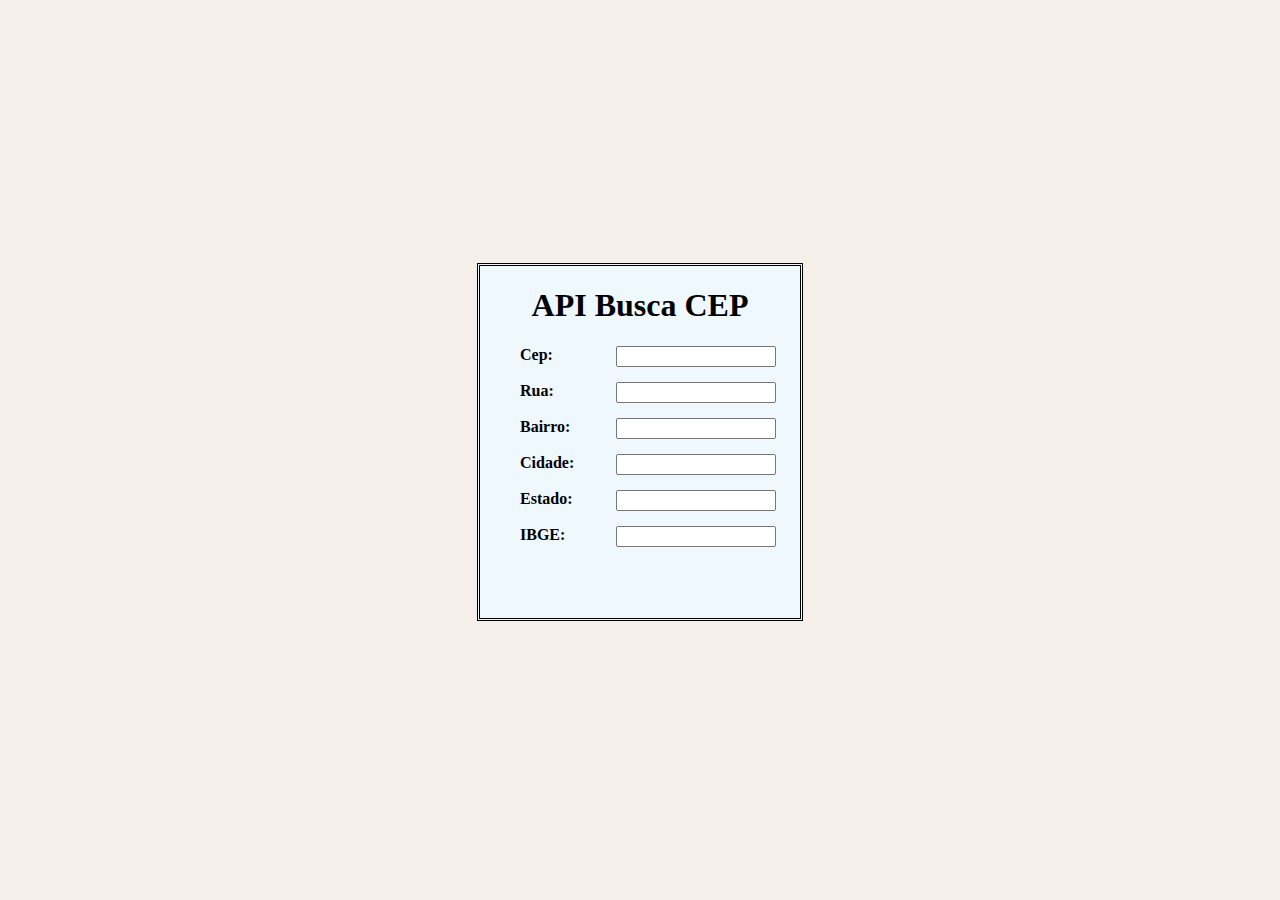
<file: teste.html>
<html>

<head>
    <title>API ViaCEP</title>
    <meta http-equiv="Content-Type" content="text/html; charset=utf-8" />
    <link rel="stylesheet" href="css.css">

    <!-- Adicionando Javascript -->
    <script src="api.js"></script>

</head>

<body>
    <div class="container">

        <!-- Inicio do formulario -->

        <form class="formulario" method="get" action=".">
            <h1>API Busca CEP</h1>

            <label>Cep:
                <input name="cep" type="text" id="cep" value="" size="10" maxlength="9"
                    onblur="pesquisacep(this.value);" /></label> <br /><br />
            <label>Rua:
                <input name="rua" type="text" id="rua" size="60" /></label> <br /><br />
            <label>Bairro:
                <input name="bairro" type="text" id="bairro" size="40" /></label> <br /><br />
            <label>Cidade:
                <input name="cidade" type="text" id="cidade" size="40" /></label> <br /><br />
            <label>Estado:
                <input name="uf" type="text" id="uf" size="2" /></label><br /><br />
            <label>IBGE:
                <input name="ibge" type="text" id="ibge" size="8" /></label><br /><br />

        </form>

    </div>
</body>

</html>
</file>
<file: css.css>
body {
    margin: 0;
    background-color: rgb(245, 239, 233);
}

.container {
    display: flex;
    width: 100vw;
    height: 100vh;
    flex-direction: row;
    justify-content: center;
    top: 50%;
    left: 50%;
    align-items: center;
    border-radius: 20px;
    flex-wrap: nowrap;

}

.formulario {
    width: 20rem;
    height: 22rem;
    background-color: aliceblue;
    border-style: double;
}

h1 {
    text-align: center;
}

label{
    font-family: 'Times New Roman', Times, serif;
    font-size: medium;
    font-weight: bold;
    margin-left: 1.5rem;
    margin-right: 1rem;
    padding: 1rem;
}

input{
    max-width: 10rem;
    width: 250px;
    float: right;
    margin-right: 1.5rem;
}
</file>
